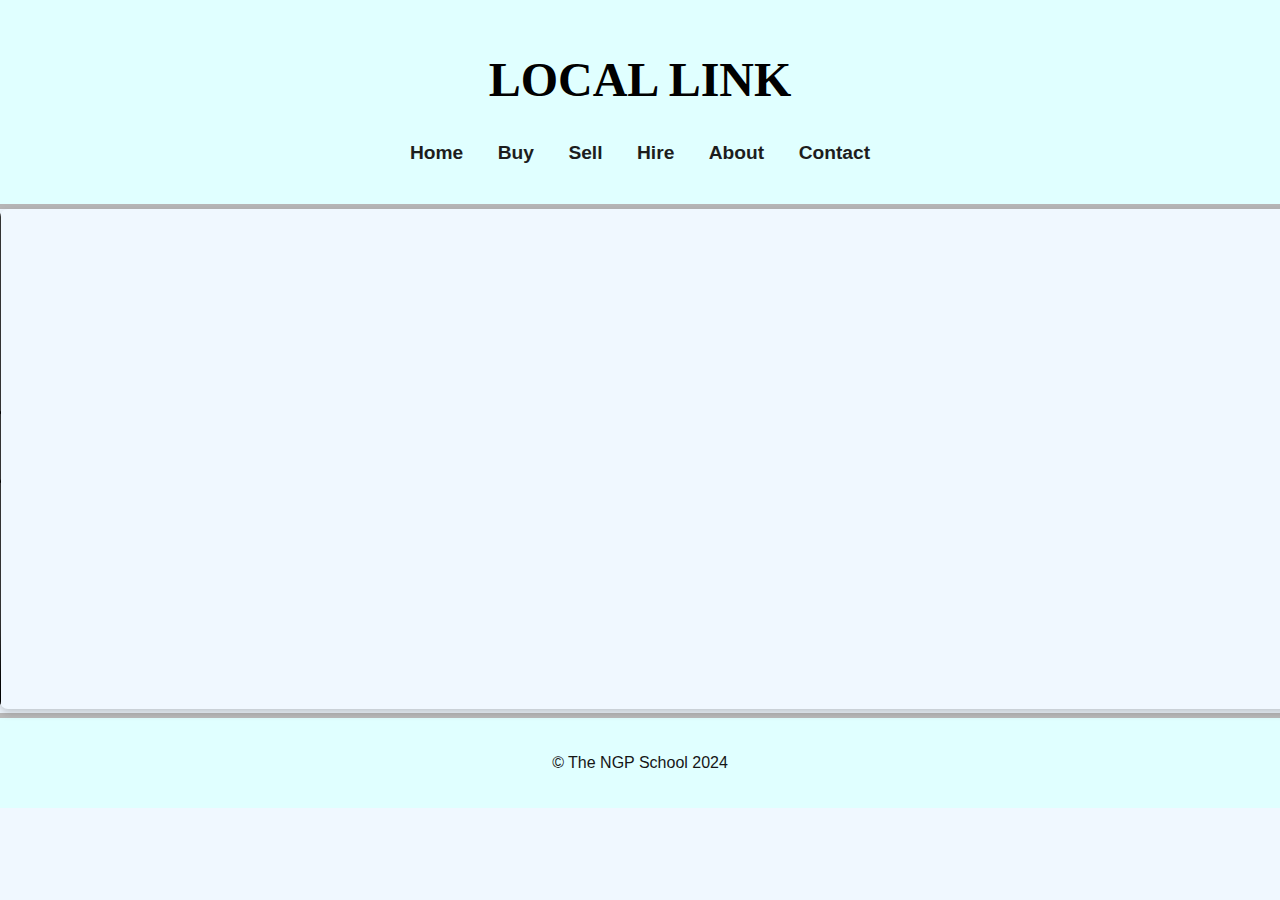
<file: index.html>
<!DOCTYPE html>
<html lang="en">
<head>
    <meta charset="UTF-8">
    <meta name="viewport" content="width=device-width, initial-scale=1.0">
    <title>My Website</title>
    <link rel="stylesheet" href="styles.css">
</head>
<body>
    <header>
        <h1 class="animated-title">Local link</h1>
        <nav>
            <ul>
                <li><a href="index.html">Home</a></li>
                <li><a href="decision.html">Buy</a></li>
                <li><a href="sell.html">Sell</a></li>
                <li><a href="hire.html">Hire</a></li>
                <li><a href="about.html">About</a></li>
                <li><a href="contact.html">Contact</a></li>
            </ul>
        </nav>
    </header>
    
    <video controls autoplay loop muted>
        <source src="file:///C:/Users/student/Desktop/YI-Thalir/businessplan.mp4" type="video/mp4">
        Your browser does not support the video tag.
    </video>

    
    <footer>
        <p>&copy; The NGP School 2024</p>
    </footer>

    <script src="script.js"></script>
</body>
</html>
</file>
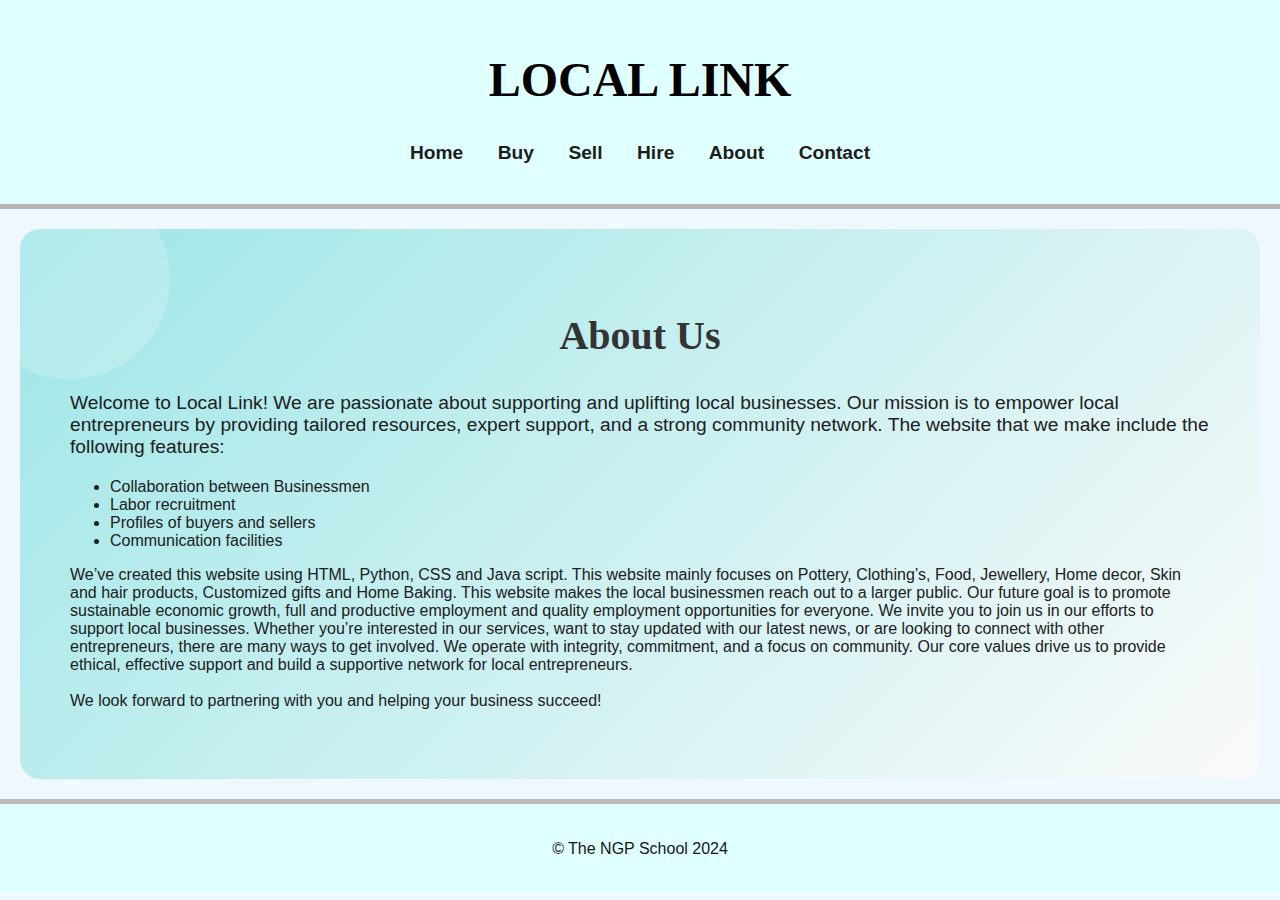
<file: about.html>
<!DOCTYPE html>
<html lang="en">
<head>
    <meta charset="UTF-8">
    <meta name="viewport" content="width=device-width, initial-scale=1.0">
    <title>My Website</title>
    <link rel="stylesheet" href="styles.css">
</head>
<body>
    <header>
        <h1 class="animated-title">Local link</h1>
        <nav>
            <ul>
                <li><a href="index.html">Home</a></li>
                <li><a href="decision.html">Buy</a></li>
                <li><a href="sell.html">Sell</a></li>
                <li><a href="hire.html">Hire</a></li>
                <li><a href="about.html">About</a></li>
                <li><a href="contact.html">Contact</a></li>
            </ul>
        </nav>
    </header>

</section>
<section id="ABOUT" class="colorful-section">
    <h2>About Us</h2>
    <div class="ABOUT">
        <p>
            Welcome to Local Link! We are passionate about supporting and uplifting local businesses. Our mission is to empower local entrepreneurs by providing tailored resources, expert support, and a strong community network. The website that we make include the following features: <br>
           <ul>
            <li>Collaboration between Businessmen</li>
            <li>Labor recruitment </li>
            <li>Profiles of buyers and sellers </li>
            <li>Communication facilities </li>
           </ul> 
            We’ve created this website using HTML, Python, CSS and Java script. This website mainly focuses on Pottery, Clothing’s, Food, Jewellery, Home decor, Skin and hair products, Customized gifts and Home Baking. This website makes the local businessmen reach out to a larger public. Our future goal is to promote sustainable economic growth, full and productive employment and quality employment opportunities for everyone. We invite you to join us in our efforts to support local businesses. Whether you’re interested in our services, want to stay updated with our latest news, or are looking to connect with other entrepreneurs, there are many ways to get involved. We operate with integrity, commitment, and a focus on community. Our core values drive us to provide ethical, effective support and build a supportive network for local entrepreneurs. <br>
                                                                                                                            <br>
            We look forward to partnering with you and helping your business succeed!
        </p>
    </div>
</section>

<footer>
    <p>&copy; The NGP School 2024</p>
</footer>
<script src="script.js"></script>
</body>
</html>
</file>
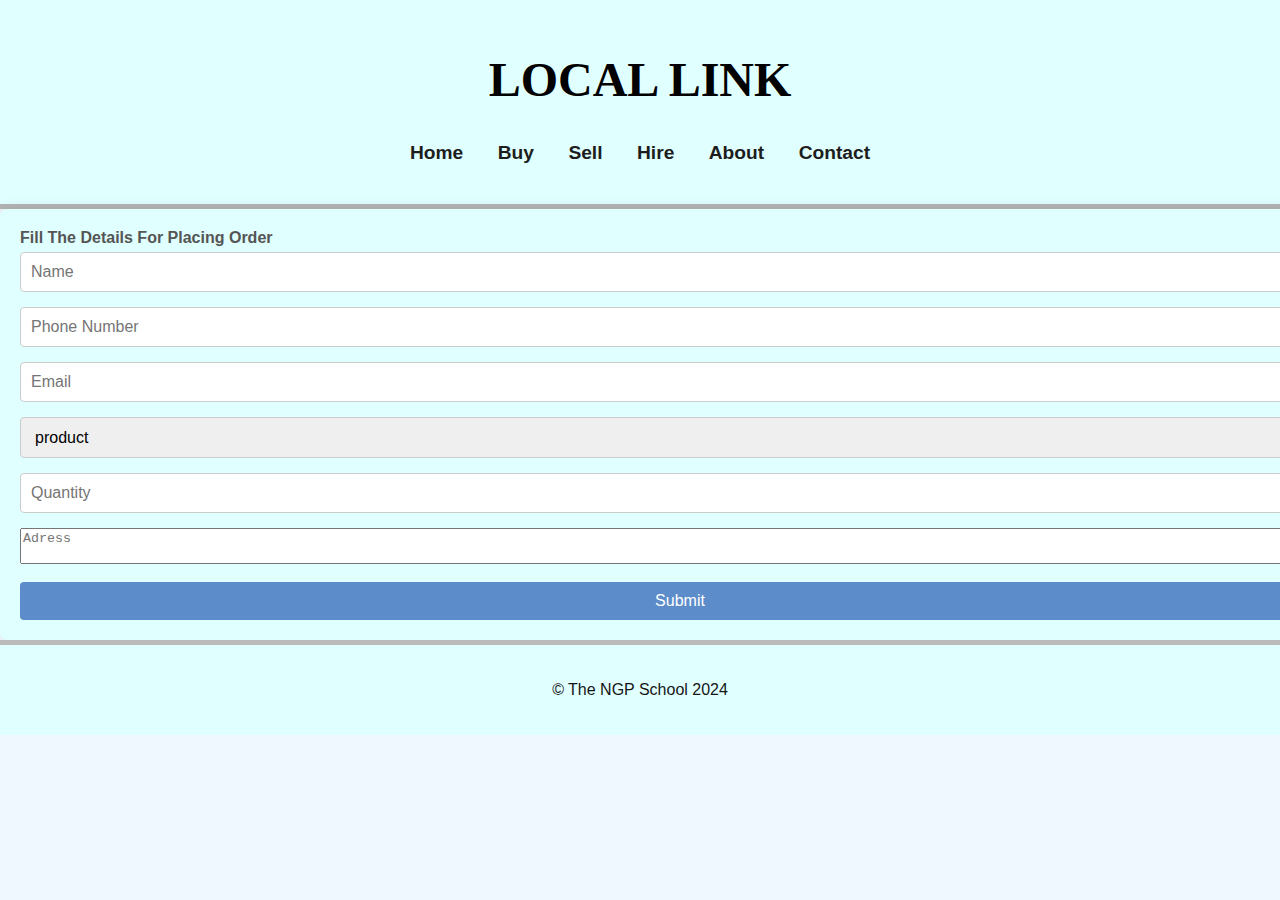
<file: chat.html>
<!DOCTYPE html>
<html lang="en">
<head>
    <meta charset="UTF-8">
    <meta name="viewport" content="width=device-width, initial-scale=1.0">
    <title>My Website</title>
    <link rel="stylesheet" href="styles.css">
</head>
<body>
    <header>
        <h1 class="animated-title">Local link</h1>
        <nav>
            <ul>
                <li><a href="index.html">Home</a></li>
                <li><a href="decision.html">Buy</a></li>
                <li><a href="sell.html">Sell</a></li>
                <li><a href="hire.html">Hire</a></li>
                <li><a href="about.html">About</a></li>
                <li><a href="contact.html">Contact</a></li>
            </ul>
        </nav>
    </header>
<div class="form-container">
    <form id="userForm" data-netlify="true">
            <label for="firstName">Fill The Details For Placing Order</label>
            <input type="text" class="form-control-input" placeholder="Name" required>
 	
            <input type="text" id="companyName" form-control-input" placeholder="Phone Number" required>
        
       
            <input type="email" id="companyName" class="form-control-input" placeholder="Email" required>
        
       
            <select type="form"class="form-control-select" required>
                <option class="select-option" value="" disabled selected>product</option>
                <option class="select-option" value="Company Website">Company 1</option>
                <option class="select-option" value="Landing Page">Company 2</option>
                <option class="select-option" value="Online Shop">Company 3</option>
            </select>
      
            <input type="number" id="companyName" class="form-control-input" placeholder="Quantity" required>
       
     
            <textarea class="form-control-textarea" id="companyName" placeholder="Adress" required></textarea><br>
       
       
            <button type="submit" id="companyName" class="form-control-submit-button">Submit</button>
       
    </form>
</div>

<footer>
    <p>&copy; The NGP School 2024</p>
</footer>
<script src="script.js"></script>
</body>
</html>
</file>
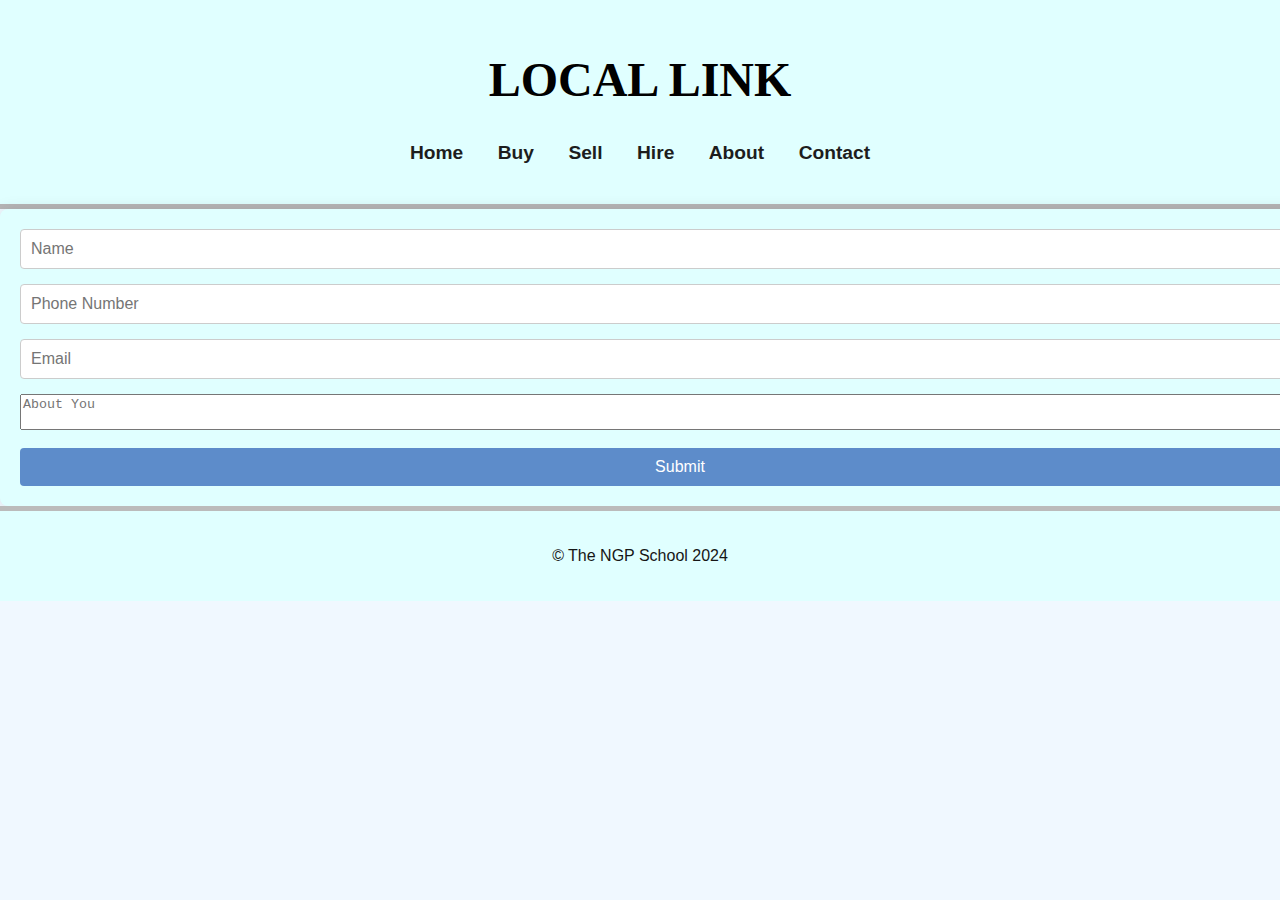
<file: chat2.html>
<!DOCTYPE html>
<html lang="en">
<head>
    <meta charset="UTF-8">
    <meta name="viewport" content="width=device-width, initial-scale=1.0">
    <title>My Website</title>
    <link rel="stylesheet" href="styles.css">
</head>
<body>
    <header>
        <h1 class="animated-title">Local link</h1>
        <nav>
            <ul>
                <li><a href="index.html">Home</a></li>
                <li><a href="decision.html">Buy</a></li>
                <li><a href="sell.html">Sell</a></li>
                <li><a href="hire.html">Hire</a></li>
                <li><a href="about.html">About</a></li>
                <li><a href="contact.html">Contact</a></li>
            </ul>
        </nav>
    </header>
<div class="form-container">
    <form data-netlify="true">
        
            <input type="text" class="form-control-input" placeholder="Name" required>
       
 	
            <input type="text" class="form-control-input" placeholder="Phone Number" required>
        
            <input type="email" class="form-control-input" placeholder="Email" required>
        
            <textarea class="form-control-textarea" placeholder="About You" required></textarea><br>
      
            <button type="submit" class="form-control-submit-button">Submit</button>
        
    </form>
</div>
<footer>
    <p>&copy; The NGP School 2024</p>
</footer>
<script src="script.js"></script>
</body>
</html>
</file>
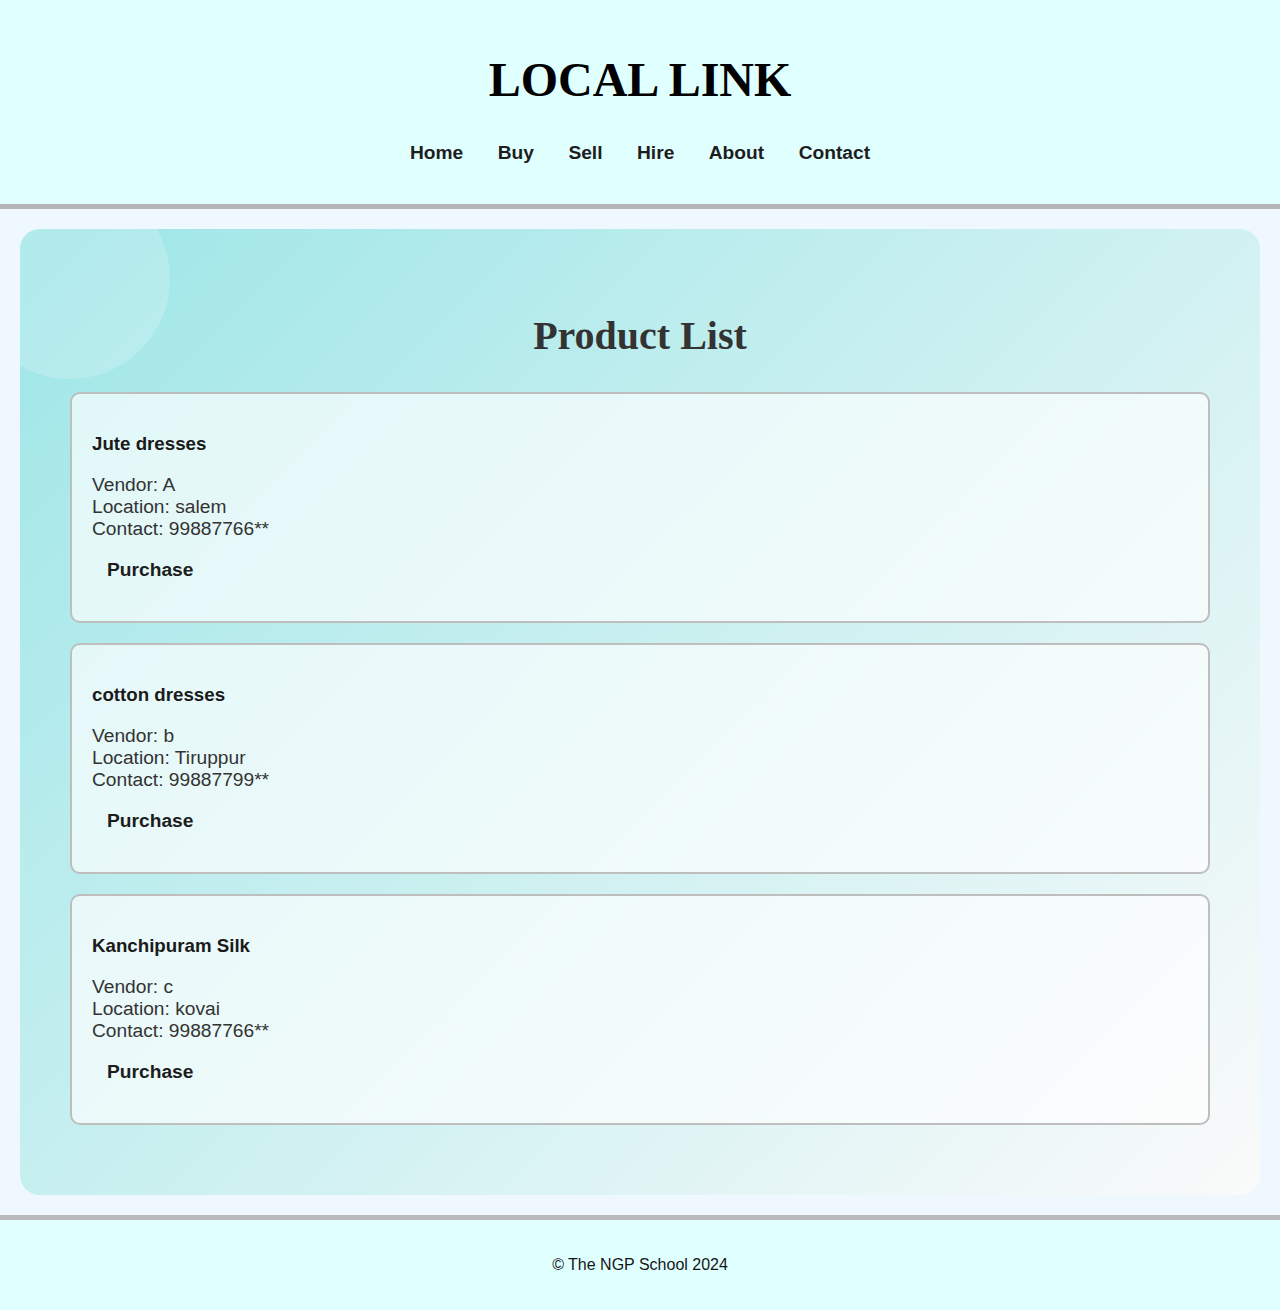
<file: cloths.html>
<!DOCTYPE html>
<html lang="en">
<head>
    <meta charset="UTF-8">
    <meta name="viewport" content="width=device-width, initial-scale=1.0">
    <title>My Website</title>
    <link rel="stylesheet" href="styles.css">
</head>
<body>
    <header>
        <h1 class="animated-title">Local link</h1>
        <nav>
            <ul>
                <li><a href="index.html">Home</a></li>
                <li><a href="decision.html">Buy</a></li>
                <li><a href="sell.html">Sell</a></li>
                <li><a href="hire.html">Hire</a></li>
                <li><a href="about.html">About</a></li>
                <li><a href="contact.html">Contact</a></li>
            </ul>
        </nav>
    </header>

    </section>
    <section id="products" class="colorful-section">
        <h2>Product List</h2>
        <div class="product">
            <h3>Jute dresses</h3>
            <p>
                Vendor: A <br>
                Location: salem <br>
                Contact: 99887766** <br>
            </p>
            <nav>
                <ul>
                    <li><a href="chat.html">Purchase</a></li>
                </ul>
            </nav>
        </div>
        <div class="product">
            <h3>cotton dresses</h3>
            <p>
                Vendor: b<br>
                Location: Tiruppur <br>
                Contact: 99887799** <br>
            </p>
            <nav>
                <ul>
                    <li><a href="chat.html">Purchase</a></li>
                </ul>
            </nav>
        </div>
        <div class="product">
            <h3>Kanchipuram Silk</h3>
            <p>
                Vendor: c <br>
                Location: kovai <br>
                Contact: 99887766** <br>
            </p>
            <nav>
                <ul>
                    <li><a href="chat.html">Purchase</a></li>
                </ul>
            </nav>
        </div>
    </section>

    <footer>
        <p>&copy; The NGP School 2024</p>
    </footer>

    <script src="script.js"></script>
</body>
</html>
</file>
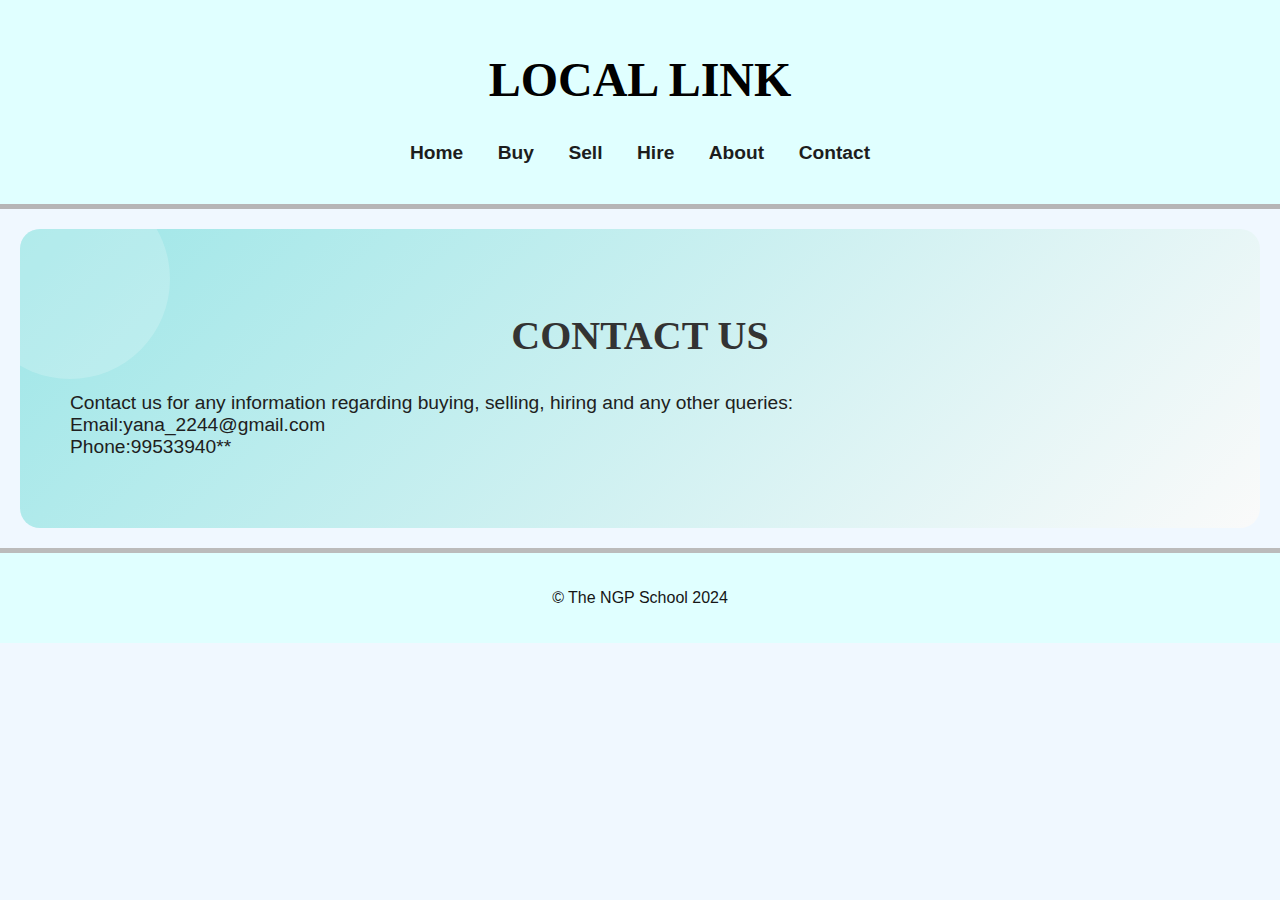
<file: contact.html>
<!DOCTYPE html>
<html lang="en">
<head>
    <meta charset="UTF-8">
    <meta name="viewport" content="width=device-width, initial-scale=1.0">
    <title>My Website</title>
    <link rel="stylesheet" href="styles.css">
</head>
<body>
    <header>
        <h1 class="animated-title">Local link</h1>
        <nav>
            <ul>
                <li><a href="index.html">Home</a></li>
                <li><a href="decision.html">Buy</a></li>
                <li><a href="sell.html">Sell</a></li>
                <li><a href="hire.html">Hire</a></li>
                <li><a href="about.html">About</a></li>
                <li><a href="contact.html">Contact</a></li>
            </ul>
        </nav>
    </header>

</section>
<section id="CONTACT" class="colorful-section">
    <h2>CONTACT US</h2>
    <div class="contact">
        <p>
            Contact us for any information regarding buying, selling, hiring and any other queries: <br>
            Email:yana_2244@gmail.com <br>
            Phone:99533940**
        </p>
    </div>
</section>
<footer>
    <p>&copy; The NGP School 2024</p>
</footer>
</body>
</html>
</file>
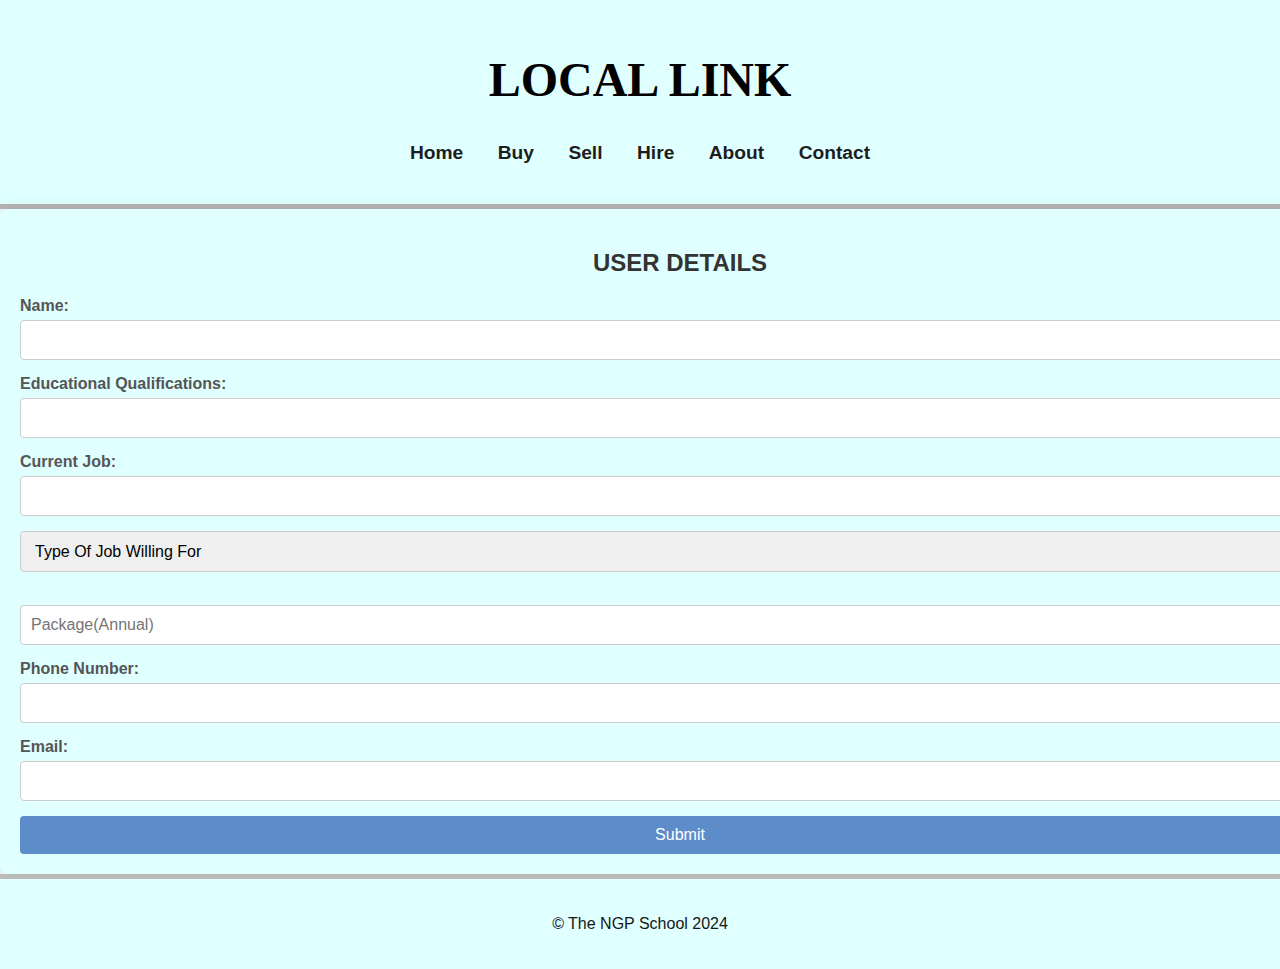
<file: createhire.html>
<!DOCTYPE html>
<html lang="en">
<head>
    <meta charset="UTF-8">
    <meta name="viewport" content="width=device-width, initial-scale=1.0">
    <title>My Website</title>
    <link rel="stylesheet" href="styles.css">
</head>
<body>
    <header>
        <h1 class="animated-title">Local link</h1>
        <nav>
            <ul>
                <li><a href="index.html">Home</a></li>
                <li><a href="decision.html">Buy</a></li>
                <li><a href="sell.html">Sell</a></li>
                <li><a href="hire.html">Hire</a></li>
                <li><a href="about.html">About</a></li>
                <li><a href="contact.html">Contact</a></li>
            </ul>
        </nav>
    </header>
<div class="form-container">
    <h2>USER DETAILS</h2>
    <form id="userForm" data-netlify="true">
        <label for="firstName">Name:</label>
        <input type="text" id="firstName" name="firstName" required>

        <label for="lastName">Educational Qualifications:</label>
        <input type="text" id="lastName" name="lastName" required>

        <label for="productName">Current Job:</label>
        <input type="text" id="productName" name="productName" required>
	
            <select type="form" class="form-control-select" required>
                <option class="select-option" value="" disabled selected>Type Of Job Willing For</option>
                <option class="select-option" value="Company Website">salesmen</option>
                <option class="select-option" value="Landing Page">driver</option>
                <option class="select-option" value="Online Shop">Cleaner</option>
		        <option class="select-option" value="Online Shop">accountant</option>
 		        <option class="select-option" value="Online Shop">Others</option>
            </select><br>
        
	
            <input type="number" class="form-control-input" placeholder="Package(Annual)"required>
        
        <label for="companyName">Phone Number:</label>
        <input type="text" id="companyName" name="companyName" required>

        <label for="companyName">Email:</label>
        <input type="text" id="companyName" name="companyName" required>
    
        <button type="submit">Submit</button>
    </form>
</div>
<div id="modal" class="modal">
    <div class="modal-content">
        <span class="close-button">&times;</span>
        <h2 class="modal-title">Submission Successful</h2>
        <p>Form submitted! Check the console for details.</p>
    </div>
</div>
<footer>
    <p>&copy; The NGP School 2024</p>
</footer>
</body>
</html>
</file>
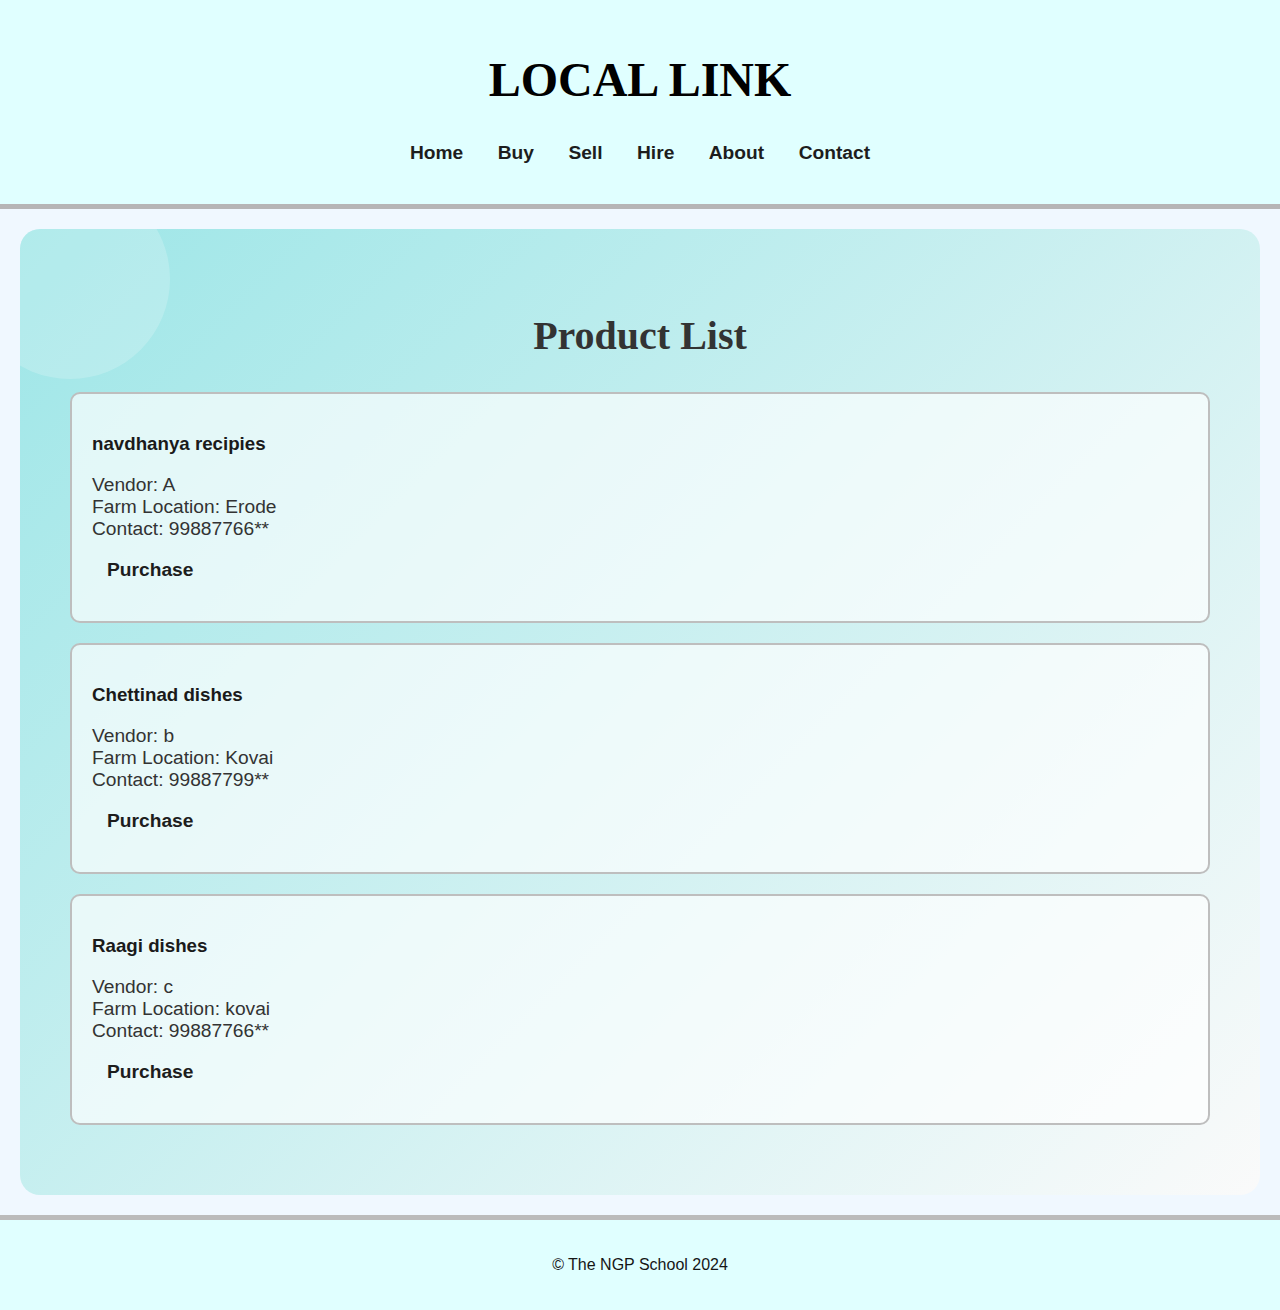
<file: foods.html>
<!DOCTYPE html>
<html lang="en">
<head>
    <meta charset="UTF-8">
    <meta name="viewport" content="width=device-width, initial-scale=1.0">
    <title>My Website</title>
    <link rel="stylesheet" href="styles.css">
</head>
<body>
    <header>
        <h1 class="animated-title">Local link</h1>
        <nav>
            <ul>
                <li><a href="index.html">Home</a></li>
                <li><a href="decision.html">Buy</a></li>
                <li><a href="sell.html">Sell</a></li>
                <li><a href="hire.html">Hire</a></li>
                <li><a href="about.html">About</a></li>
                <li><a href="contact.html">Contact</a></li>
            </ul>
        </nav>
    </header>

    </section>
    <section id="products" class="colorful-section">
        <h2>Product List</h2>
        <div class="product">
            <h3>navdhanya recipies</h3>
            <p>
                Vendor: A <br>
                Farm Location: Erode <br>
                Contact: 99887766** <br>
            </p>
            <nav>
                <ul>
                    <li><a href="chat.html">Purchase</a></li>
                </ul>
            </nav>
        </div>
        <div class="product">
            <h3>Chettinad dishes</h3>
            <p>
                Vendor: b<br>
                Farm Location: Kovai <br>
                Contact: 99887799** <br>
            </p>
            <nav>
                <ul>
                    <li><a href="chat.html">Purchase</a></li>
                </ul>
            </nav>
        </div>
        <div class="product">
            <h3>Raagi dishes</h3>
            <p>
                Vendor: c <br>
                Farm Location: kovai <br>
                Contact: 99887766** <br>
            </p>
            <nav>
                <ul>
                    <li><a href="chat.html">Purchase</a></li>
                </ul>
            </nav>
        </div>
    </section>

    <footer>
        <p>&copy; The NGP School 2024</p>
    </footer>

    <script src="script.js"></script>
</body>
</html>
</file>
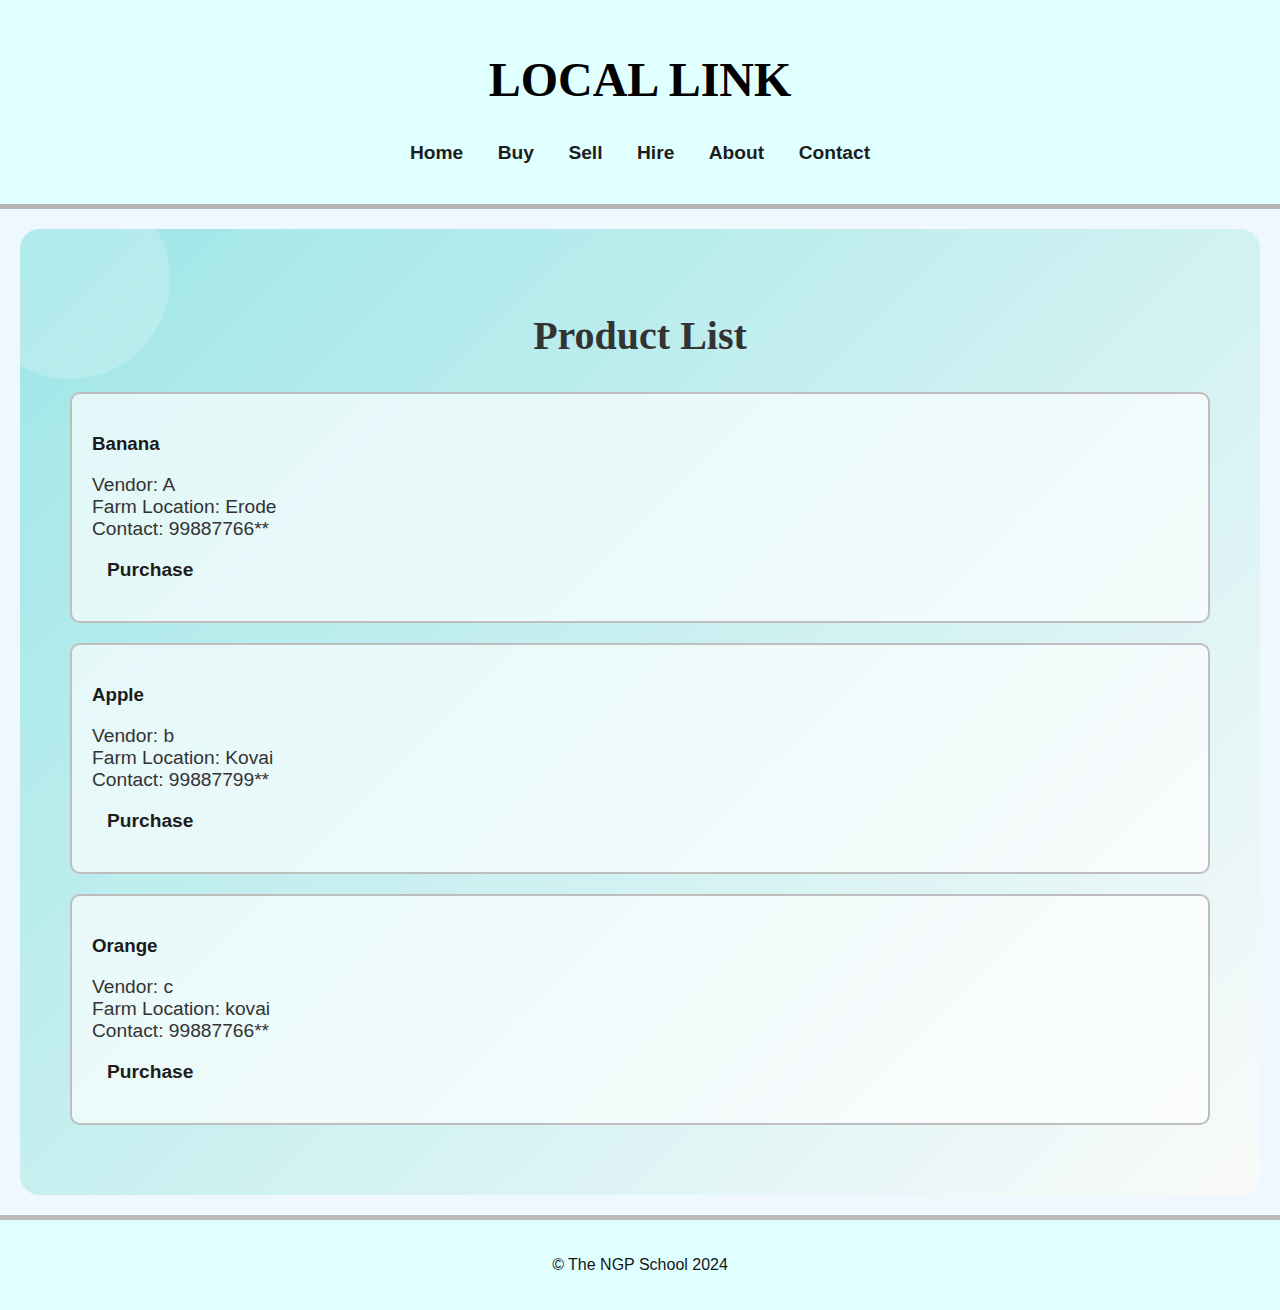
<file: fruits.html>
<!DOCTYPE html>
<html lang="en">
<head>
    <meta charset="UTF-8">
    <meta name="viewport" content="width=device-width, initial-scale=1.0">
    <title>My Website</title>
    <link rel="stylesheet" href="styles.css">
</head>
<body>
    <header>
        <h1 class="animated-title">Local link</h1>
        <nav>
            <ul>
                <li><a href="index.html">Home</a></li>
                <li><a href="decision.html">Buy</a></li>
                <li><a href="sell.html">Sell</a></li>
                <li><a href="hire.html">Hire</a></li>
                <li><a href="about.html">About</a></li>
                <li><a href="contact.html">Contact</a></li>
            </ul>
        </nav>
    </header>

    </section>
    <section id="products" class="colorful-section">
        <h2>Product List</h2>
        <div class="product">
            <h3>Banana</h3>
            <p>
                Vendor: A <br>
                Farm Location: Erode <br>
                Contact: 99887766** <br>
            </p>
            <nav>
                <ul>
                    <li><a href="chat.html">Purchase</a></li>
                </ul>
            </nav>
        </div>
        <div class="product">
            <h3>Apple</h3>
            <p>
                Vendor: b<br>
                Farm Location: Kovai <br>
                Contact: 99887799** <br>
            </p>
            <nav>
                <ul>
                    <li><a href="chat.html">Purchase</a></li>
                </ul>
            </nav>
        </div>
        <div class="product">
            <h3>Orange</h3>
            <p>
                Vendor: c <br>
                Farm Location: kovai <br>
                Contact: 99887766** <br>
            </p>
            <nav>
                <ul>
                    <li><a href="chat.html">Purchase</a></li>
                </ul>
            </nav>
        </div>
    </section>

    <footer>
        <p>&copy; The NGP School 2024</p>
    </footer>

    <script src="script.js"></script>
</body>
</html>
</file>
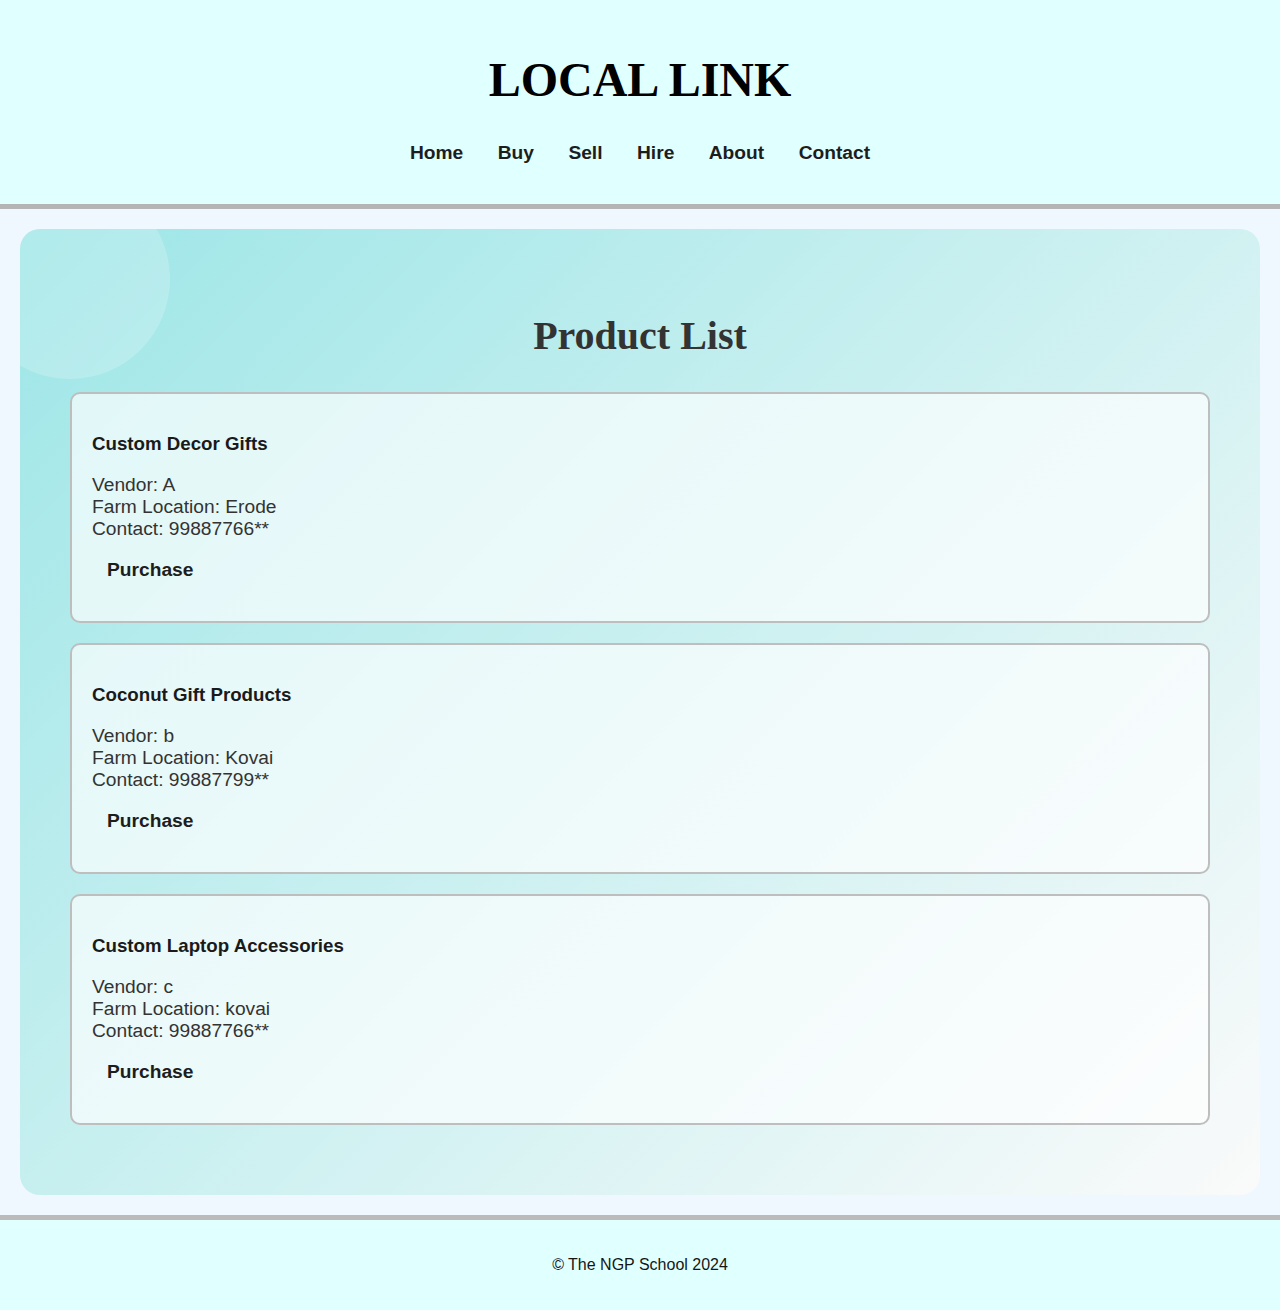
<file: gifts.html>
<!DOCTYPE html>
<html lang="en">
<head>
    <meta charset="UTF-8">
    <meta name="viewport" content="width=device-width, initial-scale=1.0">
    <title>My Website</title>
    <link rel="stylesheet" href="styles.css">
</head>
<body>
    <header>
        <h1 class="animated-title">Local link</h1>
        <nav>
            <ul>
                <li><a href="index.html">Home</a></li>
                <li><a href="decision.html">Buy</a></li>
                <li><a href="sell.html">Sell</a></li>
                <li><a href="hire.html">Hire</a></li>
                <li><a href="about.html">About</a></li>
                <li><a href="contact.html">Contact</a></li>
            </ul>
        </nav>
    </header>   

    </section>
    <section id="products" class="colorful-section">
        <h2>Product List</h2>
        <div class="product">
            <h3>Custom Decor Gifts</h3>
            <p>
                Vendor: A <br>
                Farm Location: Erode <br>
                Contact: 99887766** <br>
            </p>
            <nav>
                <ul>
                    <li><a href="chat.html">Purchase</a></li>
                </ul>
            </nav>
        </div>
        <div class="product">
            <h3>Coconut Gift Products</h3>
            <p>
                Vendor: b<br>
                Farm Location: Kovai <br>
                Contact: 99887799** <br>
            </p>
            <nav>
                <ul>
                    <li><a href="chat.html">Purchase</a></li>
                </ul>
            </nav>
        </div>
        <div class="product">
            <h3>Custom Laptop Accessories</h3>
            <p>
                Vendor: c <br>
                Farm Location: kovai <br>
                Contact: 99887766** <br>
            </p>
            <nav>
                <ul>
                    <li><a href="chat.html">Purchase</a></li>
                </ul>
            </nav>
        </div>
    </section>

    <footer>
        <p>&copy; The NGP School 2024</p>
    </footer>

    <script src="script.js"></script>
</body>
</html>
</file>
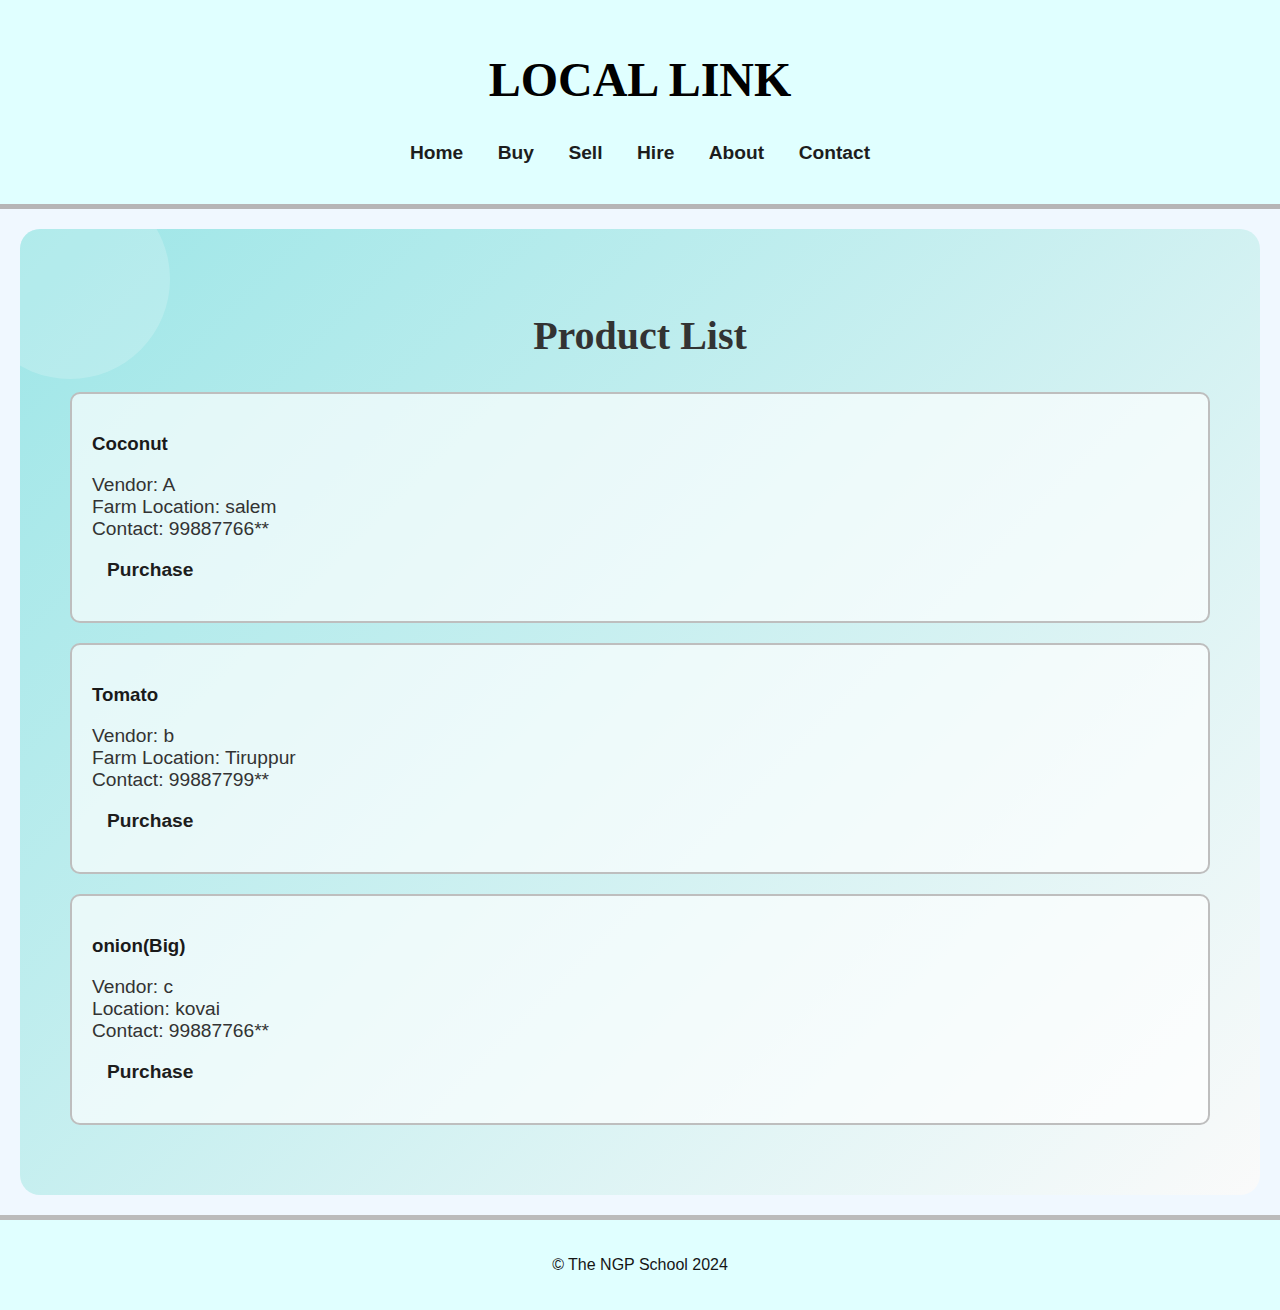
<file: grocceries.html>
<!DOCTYPE html>
<html lang="en">
<head>
    <meta charset="UTF-8">
    <meta name="viewport" content="width=device-width, initial-scale=1.0">
    <title>My Website</title>
    <link rel="stylesheet" href="styles.css">
</head>
<body>
    <header>
        <h1 class="animated-title">Local link</h1>
        <nav>
            <ul>
                <li><a href="index.html">Home</a></li>
                <li><a href="decision.html">Buy</a></li>
                <li><a href="sell.html">Sell</a></li>
                <li><a href="hire.html">Hire</a></li>
                <li><a href="about.html">About</a></li>
                <li><a href="contact.html">Contact</a></li>
            </ul>
        </nav>
    </header>

    </section>
    <section id="products" class="colorful-section">
        <h2>Product List</h2>
        <div class="product">
            <h3>Coconut</h3>
            <p>
                Vendor: A <br>
                Farm Location: salem <br>
                Contact: 99887766** <br>
            </p>
            <nav>
                <ul>
                    <li><a href="chat.html">Purchase</a></li>
                </ul>
            </nav>
        </div>
        <div class="product">
            <h3>Tomato</h3>
            <p>
                Vendor: b<br>
                Farm Location: Tiruppur <br>
                Contact: 99887799** <br>
            </p>
            <nav>
                <ul>
                    <li><a href="chat.html">Purchase</a></li>
                </ul>
            </nav>
        </div>
        <div class="product">
            <h3>onion(Big)</h3>
            <p>
                Vendor: c <br>
                Location: kovai <br>
                Contact: 99887766** <br>
            </p>
            <nav>
                <ul>
                    <li><a href="chat.html">Purchase</a></li>
                </ul>
            </nav>
        </div>
    </section>

    <footer>
        <p>&copy; The NGP School 2024</p>
    </footer>

    <script src="script.js"></script>
</body>
</html>
</file>
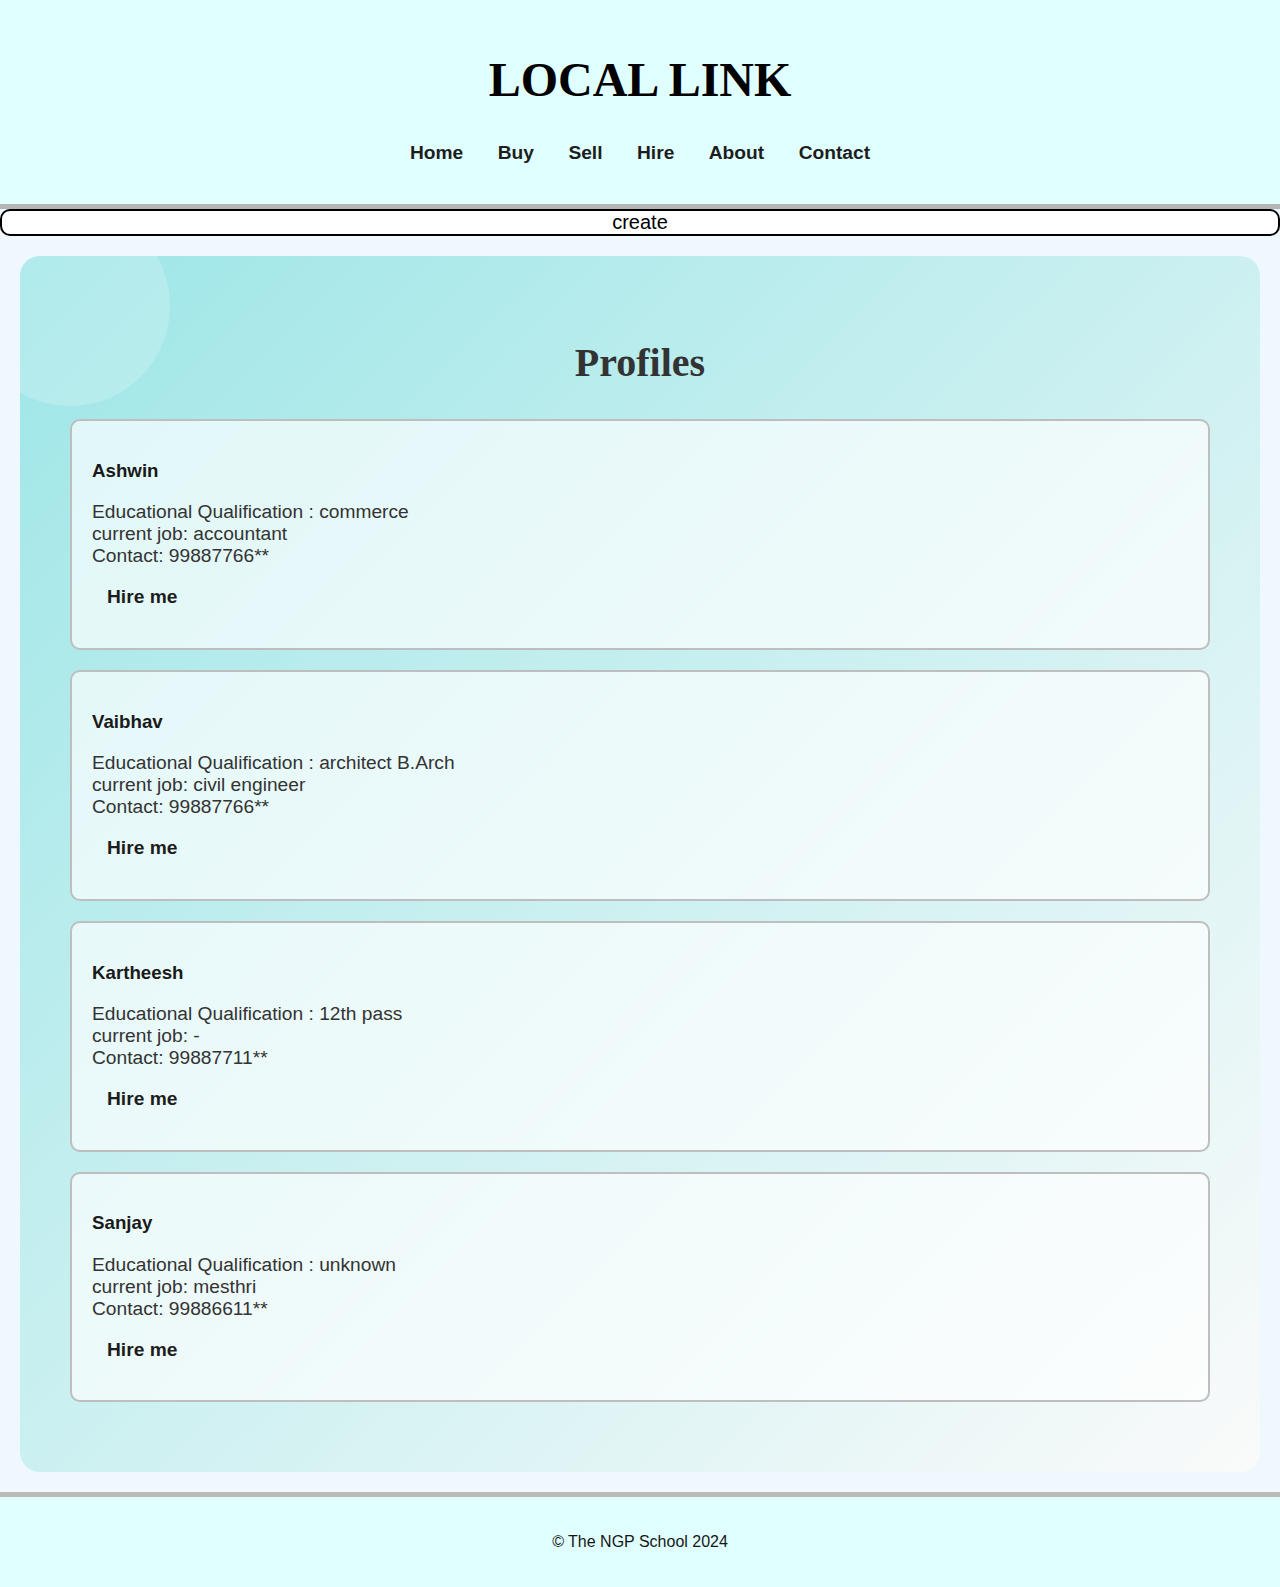
<file: hire.html>
<!DOCTYPE html>
<html lang="en">
<head>
    <meta charset="UTF-8">
    <meta name="viewport" content="width=device-width, initial-scale=1.0">
    <title>My Website</title>
    <link rel="stylesheet" href="styles.css">
</head>
<body>
    <header>
        <h1 class="animated-title">Local link</h1>
        <nav>
            <ul>
                <li><a href="index.html">Home</a></li>
                <li><a href="decision.html">Buy</a></li>
                <li><a href="sell.html">Sell</a></li>
                <li><a href="hire.html">Hire</a></li>
                <li><a href="about.html">About</a></li>
                <li><a href="contact.html">Contact</a></li>
            </ul>
        </nav>
    </header>
    <div class="">
        <a href="createhire.html" class="box">create</a>
    </div>
    
</section>
<section id="products" class="colorful-section">
    <h2>Profiles</h2>
    <div class="product">
        <h3>Ashwin</h3>
        <p>
            Educational Qualification : commerce  <br>
            current job: accountant<br>
            Contact: 99887766** <br>
        </p>
        <nav>
            <ul>
                <li><a href="chat2.html">Hire me</a></li>
            </ul>
        </nav>
    </div>
    <div class="product">
        <h3>Vaibhav</h3>
        <p>
            Educational Qualification : architect B.Arch <br>
            current job: civil engineer <br>
            Contact: 99887766** <br>
        </p>
        <nav>
            <ul>
                <li><a href="chat2.html">Hire me</a></li>
            </ul>
        </nav>
    </div>
    <div class="product">
        <h3>Kartheesh</h3>
        <p>
            Educational Qualification : 12th pass  <br>
            current job: - <br>
            Contact: 99887711** <br>
        </p>
        <nav>
            <ul>
                <li><a href="chat2.html">Hire me</a></li>
            </ul>
        </nav>
    </div>
    <div class="product">
        <h3>Sanjay</h3>
        <p>
            Educational Qualification : unknown  <br>
            current job: mesthri <br>
            Contact: 99886611** <br>
        </p>
        <nav>
            <ul>
                <li><a href="chat2.html">Hire me</a></li>
            </ul>
        </nav>
    </div>
</section>

<footer>
    <p>&copy; The NGP School 2024</p>
</footer>
</body>
</html>
</file>
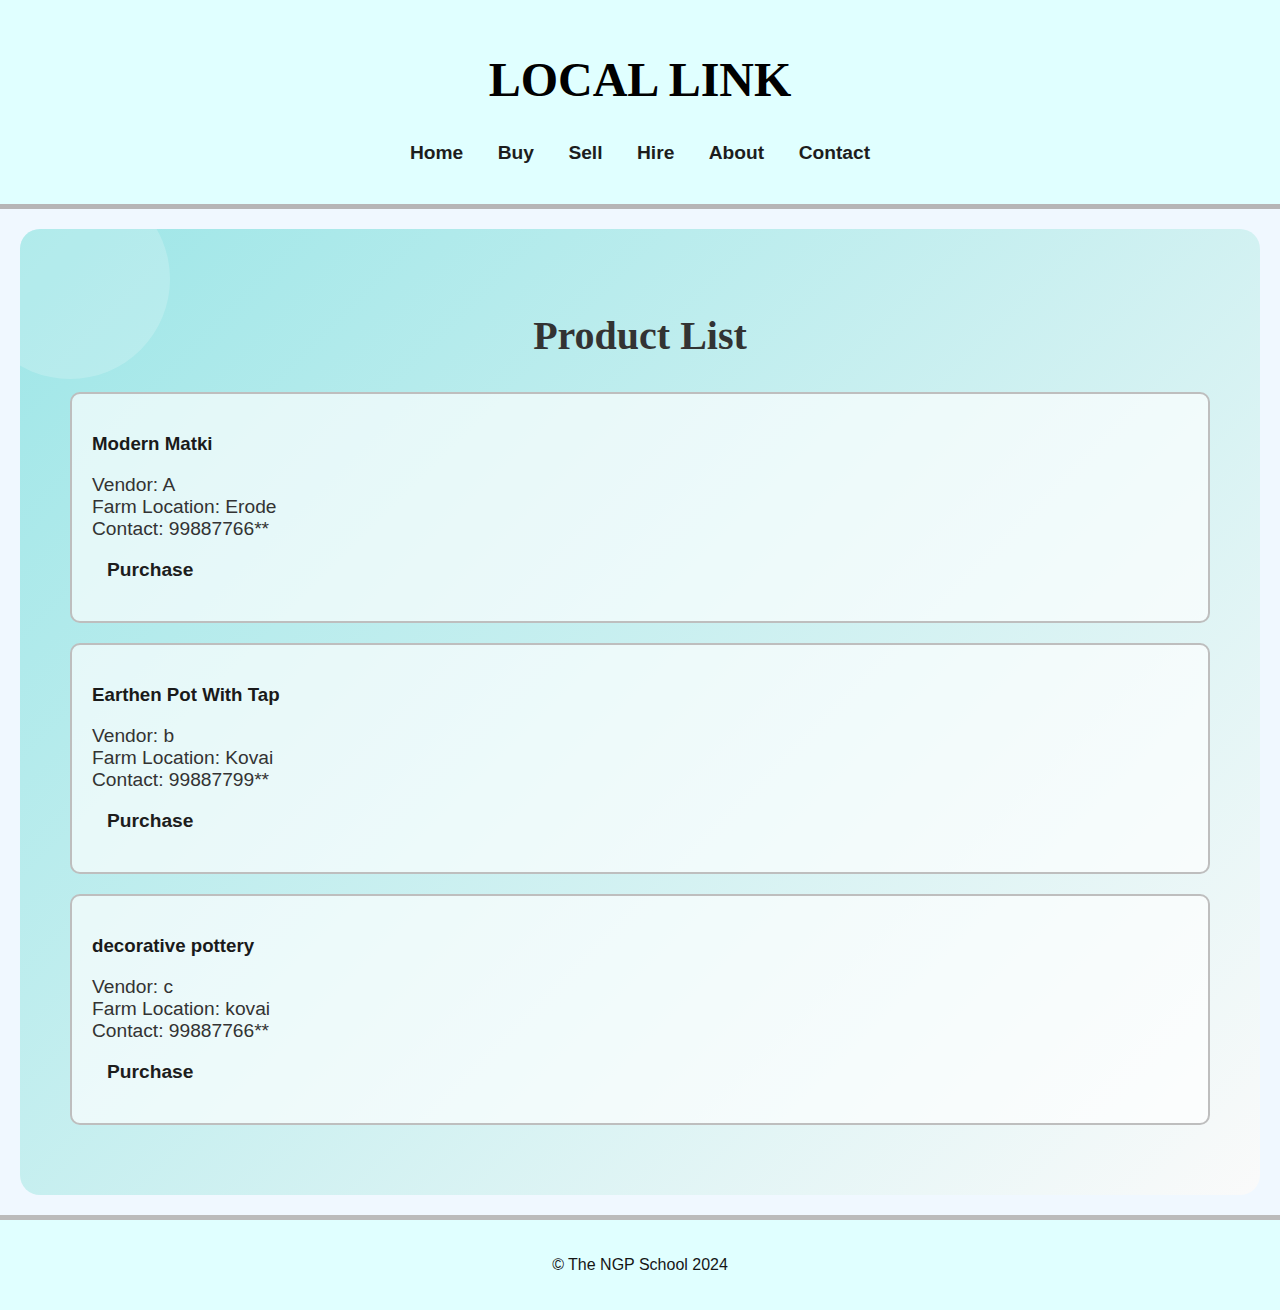
<file: pottery.html>
<!DOCTYPE html>
<html lang="en">
<head>
    <meta charset="UTF-8">
    <meta name="viewport" content="width=device-width, initial-scale=1.0">
    <title>My Website</title>
    <link rel="stylesheet" href="styles.css">
</head>
<body>
    <header>
        <h1 class="animated-title">Local link</h1>
        <nav>
            <ul>
                <li><a href="index.html">Home</a></li>
                <li><a href="decision.html">Buy</a></li>
                <li><a href="sell.html">Sell</a></li>
                <li><a href="hire.html">Hire</a></li>
                <li><a href="about.html">About</a></li>
                <li><a href="contact.html">Contact</a></li>
            </ul>
        </nav>
    </header>

</section>
<section id="products" class="colorful-section">
    <h2>Product List</h2>
    <div class="product">
        <h3>Modern Matki</h3>
        <p>
            Vendor: A <br>
            Farm Location: Erode <br>
            Contact: 99887766** <br>
        </p>
        <nav>
            <ul>
                <li><a href="chat.html">Purchase</a></li>
            </ul>
        </nav>
    </div>
    <div class="product">
        <h3>Earthen Pot With Tap</h3>
        <p>
            Vendor: b<br>
            Farm Location: Kovai <br>
            Contact: 99887799** <br>
        </p>
        <nav>
            <ul>
                <li><a href="chat.html">Purchase</a></li>
            </ul>
        </nav>
    </div>
    <div class="product">
        <h3>decorative pottery</h3>
        <p>
            Vendor: c <br>
            Farm Location: kovai <br>
            Contact: 99887766** <br>
        </p>
        <nav>
            <ul>
                <li><a href="chat.html">Purchase</a></li>
            </ul>
        </nav>
    </div>
</section>

<footer>
    <p>&copy; The NGP School 2024</p>
</footer>

<script src="script.js"></script>
</body>
</html>
</file>
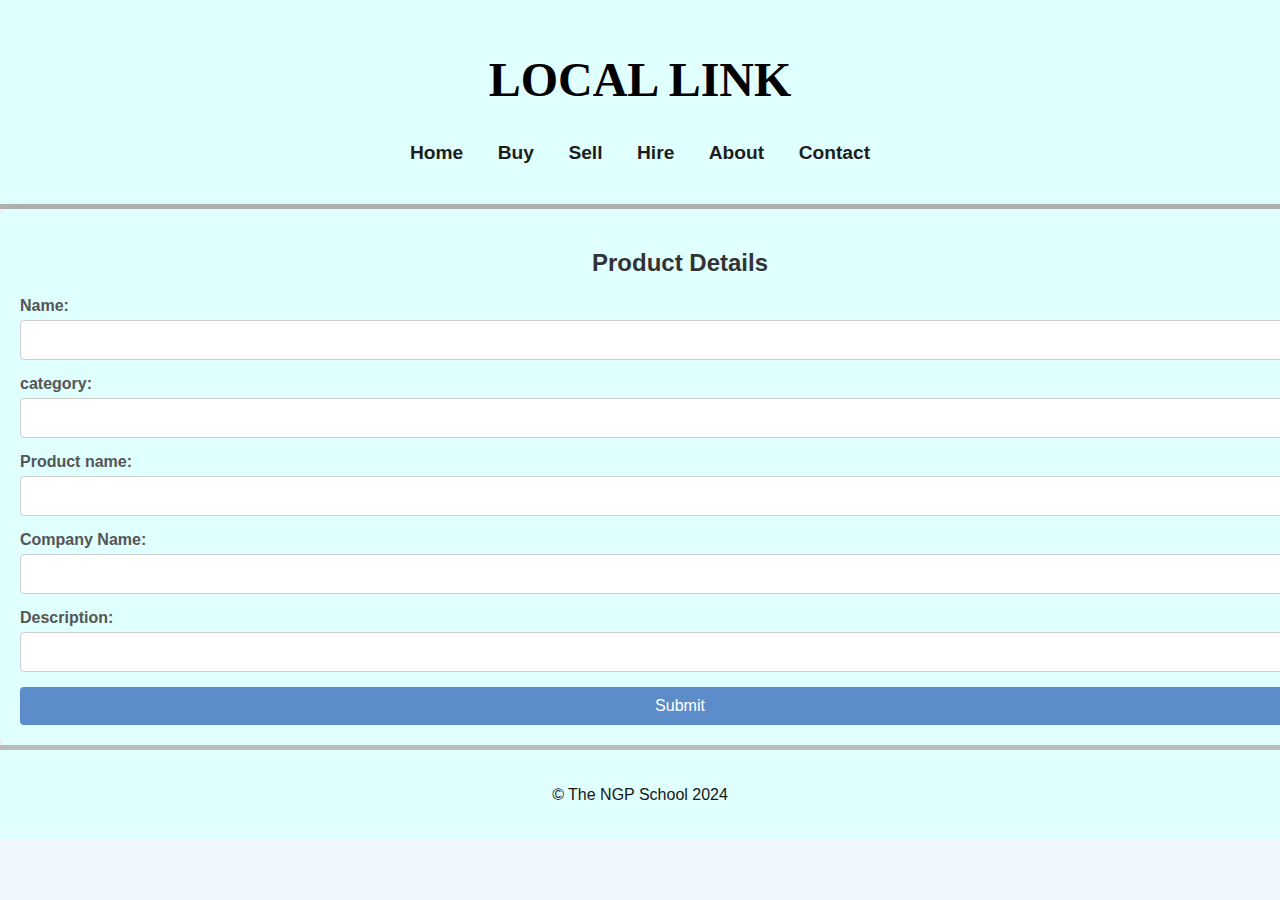
<file: sell.html>
<!DOCTYPE html>
<html lang="en">
<head>
    <meta charset="UTF-8">
    <meta name="viewport" content="width=device-width, initial-scale=1.0">
    <title>My Website</title>
    <link rel="stylesheet" href="styles.css">
</head>
<body>
    <header>
        <h1 class="animated-title">Local link</h1>
        <nav>
            <ul>
                <li><a href="index.html">Home</a></li>
                <li><a href="decision.html">Buy</a></li>
                <li><a href="sell.html">Sell</a></li>
                <li><a href="hire.html">Hire</a></li>
                <li><a href="about.html">About</a></li>
                <li><a href="contact.html">Contact</a></li>
            </ul>
        </nav>
    </header>
<div class="form-container">
    <h2>Product Details</h2>
    <form id="userForm" data-netlify="true">
        <label for="firstName">Name:</label>
        <input type="text" id="firstName" name="firstName" required>

        <label for="lastName">category:</label>
        <input type="text" id="lastName" name="lastName" required>

        <label for="productName">Product name:</label>
        <input type="text" id="productName" name="productName" required>

        <label for="companyName">Company Name:</label>
        <input type="text" id="companyName" name="companyName" required>

        <label for="companyName">Description:</label>
        <input type="text" id="companyName" name="companyName" required>
    
        <button type="submit">Submit</button>
    </form>
</div>
<div id="modal" class="modal">
    <div class="modal-content">
        <span class="close-button">&times;</span>
        <h2 class="modal-title">Submission Successful</h2>
        <p>Form submitted! Check the console for details.</p>
    </div>
</div>

<footer>
    <p>&copy; The NGP School 2024</p>
</footer>
</body>
</html>
</file>
<file: styles.css>
body {
    font-family: 'Poppins', sans-serif;
    margin: 0;
    padding: 0;
    background-color: #f0f8ff;
    color: #333;
}

header {
    background-color: LIGHTCYAN;
    padding: 20px;
    text-align: center;
    border-bottom: 5px solid rgb(182, 181, 182);
}

header h1 {
    color: #000000;
    font-size: 3rem;
    font-family: 'Recoleta Bold';
    text-transform: uppercase;
}

nav ul {
    list-style-type: none;
    padding: 0;
}

nav ul li {
    display: inline;
    margin: 0 15px;
}

nav ul li a {
    position: relative;
    text-decoration: none;
    color: #1d1d1d;
    font-weight: bold;
    font-size: 1.2rem;  /* Increased font size */
    padding: 15px 0;  /* Increased padding to make the buttons taller */
    border: none;
    transition: color 0.4s ease;
    line-height: 1.5;  /* Adjusted line-height for better vertical alignment */
}

nav ul li a:after {
    content: '';
    position: absolute;
    bottom: 0;
    left: 0;
    width: 0;
    height: 3px;  /* Increased height of the underline */
    background-color: #ff0000;
    transition: width 0.4s ease;
}

nav ul li a:hover:after {
    width: 100%;
}

nav ul li a:hover {
    color: skyblue;
}

/* Colorful Sections */
.colorful-section {
    padding: 50px;
    background: linear-gradient(135deg, #8be2e2d0,#fafafa );
    color: rgb(32, 32, 32);
    border-radius: 20px;
    margin: 20px;
    position: relative;
    overflow: hidden;
}

.colorful-section h2 {
    font-family: 'supernove';
    font-size: 2.5rem;
}

.colorful-section p {
    font-size: 1.2rem;
    font-family: 'Poppins', sans-serif;
}

/* Fortnite-inspired shapes */
.colorful-section:before {
    content: '';
    position: absolute;
    top: -50px;
    left: -50px;
    width: 200px;
    height: 200px;
    background: rgba(255, 255, 255, 0.2);
    border-radius: 50%;
    z-index: 10;
    animation: floatShape 2s ease-in-out infinite;
}

.colorful-section:after {
    content: '';
    position: absolute;
    bottom: -50px;
    left: -150px;
    width: 150px;
    height: 150px;
    background: rgba(255, 255, 255, 0.2);
    border-radius: 50%;
    z-index: 1;
    animation: floatShape 5s ease-in-out infinite;
}

@keyframes floatShape {
    0% { transform: translateY(0); }
    50% { transform: translateY(20px); }
    100% { transform: translateY(0); }
}


/* Animation for title */
.animated-title {
    animation: fadeIn 3s ease-in-out;
}

@keyframes fadeIn {
    0% { opacity: 0; }
    100% { opacity: 1; }
}

/* Footer */
footer {
    background-color: lightcyan;
    color: rgb(22, 22, 22);
    text-align: center;
    padding: 20px;
    border-top: 5px solid #bbbbbb;
    font-family: 'Fortnite', sans-serif;
}

/* Product styling */
.product {
    border: 2px solid #bebebe;
    border-radius: 10px;
    padding: 20px;
    margin: 20px 0;
    background-color: #ffffffaa;
    position: relative;
}

.product h3 {
    font-family: 'Fortnite', sans-serif;
    color: #1a1a1a;
    margin-bottom: 10px;
}

.product p {
    font-family: 'Poppins', sans-serif;
    color: #333;
    margin-bottom: 10px;
}

video {
    width: 1370px;
    height: 500px;
    display: c;
    margin: 0 auto;
    box-shadow: 0 4px 8px rgba(0, 0, 0, 0.2);
    border-radius: 8px;
}


.container {
    display: grid;
    grid-template-columns: repeat(3, 400px);
    grid-template-rows: repeat(3, 300px);
    gap: 60px;
}

.box {
    display: flex;
    justify-content: center;
    align-items: center;
    background-color: #ffffff;
    border: 2px solid #000000;
    border-radius: 10px;
    text-decoration: none;
    color: #000000;
    font-size: 20px;
    transition: background-color 0.3s ease, color 0.3s ease;
}

.box:hover {
    background-color: rgb(121, 169, 231);
    color: #0f0f0f;
}

.box:active {
    transform: scale(0.95);
}
/* chat box */
.chat-container {
    width: 90%;
    max-width: 600px;
    background-color: #ffffff;
    box-shadow: 0 0 10px rgba(0, 0, 0, 0.1);
    border-radius: 10px;
    overflow: hidden;
}

.chat-header {
    background-color: #c0e4f5;
    color: white;
    text-align: center;
    padding: 15px;
    border-bottom: 2px solid #cf7a19;
}

.chat-messages {
    list-style: none;
    padding: 15px;
    height: 300px;
    overflow-y: auto;
}

.chat-messages li {
    padding: 10px;
    margin-bottom: 10px;
    background-color: #f1f1f1;
    border-radius: 5px;
}

.chat-form {
    display: flex;
    border-top: 2px solid #ddd;
    background-color: #f9f9f9;
}

#input {
    flex: 1;
    padding: 10px;
    border: none;
    border-radius: 0;
    font-size: 16px;
    outline: none;
}

#input:focus {
    background-color: #e9e9e9;
}

button {
    background-color: #5d8cca;
    color: white;
    padding: 10px 15px;
    border: none;
    cursor: pointer;
    transition: background-color 0.3s ease;
}

button:hover {
    background-color: #ca615d;
}

.form-container {
    background-color: lightcyan;
    padding: 20px;
    border-radius: 8px;
    box-shadow: 0 0 15px rgba(0, 0, 0, 0.1);
    width: 1320px;
}

h2 {
    text-align: center;
    color: #333333;
}

form {
    display: flex;
    flex-direction: column;
}

label {
    margin-bottom: 5px;
    font-weight: bold;
    color: #555555;
}

input[type="text"] {
    padding: 10px;
    margin-bottom: 15px;
    border: 1px solid #cccccc;
    border-radius: 4px;
    font-size: 16px;
    width: calc(100% - 24px);
}

input[type="email"] {
    padding: 10px;
    margin-bottom: 15px;
    border: 1px solid #cccccc;
    border-radius: 4px;
    font-size: 16px;
    width: calc(100% - 24px);
}

input[type="number"] {
    padding: 10px;
    margin-bottom: 15px;
    border: 1px solid #cccccc;
    border-radius: 4px;
    font-size: 16px;
    width: calc(100% - 24px);
}

select[type="form"] {
    padding: 10px;
    margin-bottom: 15px;
    border: 1px solid #cccccc;
    border-radius: 4px;
    font-size: 16px;
    width: calc(100% - 24px);
}

input[type="text"] {
    padding: 10px;
    margin-bottom: 15px;
    border: 1px solid #cccccc;
    border-radius: 4px;
    font-size: 16px;
    width: calc(100% - 24px);
}

button {
    padding: 10px;
    background-color: #5d8cca;
    color: white;
    border: none;
    border-radius: 4px;
    font-size: 16px;
    cursor: pointer;
    transition: background-color 0.3s ease;
}

button:hover {
    background-color: #86bcf1;
}

.modal {
    display: none;
    position: fixed;
    z-index: 1;
    left: 0;
    top: 0;
    width: 100%;
    height: 100%;
    background-color: rgba(0, 0, 0, 0.5);
    justify-content: center;
    align-items: center;
}

.modal-content {
    background-color: #ebc1c1;
    border-radius: 8px;
    padding: 20px;
    width: 90%;
    max-width: 400px;
    text-align: center;
    box-shadow: 0 5px 15px rgba(26, 25, 25, 0.3);
}

.close-button {
    color: #fd0b0b;
    float: right;
    font-size: 28px;
    font-weight: bold;
    cursor: pointer;
}

.close-button:hover,
.close-button:focus {
    color: #000;
}

.modal-title {
    margin-top: 0;
    color: #333;
}

.form-group {
    padding-top: 9.25rem;
    padding-bottom: 8.5rem;
    text-align: center;
}

.form-group .h2-heading {
    margin-bottom: 1.125rem;
    text-align: center;
}

.form-group .h2-heading span {
    font-weight: 40j0;
}

.form-group .p-heading {
    margin-bottom: 0.375rem;
}

.form-group .list-unstyled {
    margin-bottom: 3.5rem;
}

.form-group .list-unstyled .fas {
    color: #6168ff;
}
</file>
